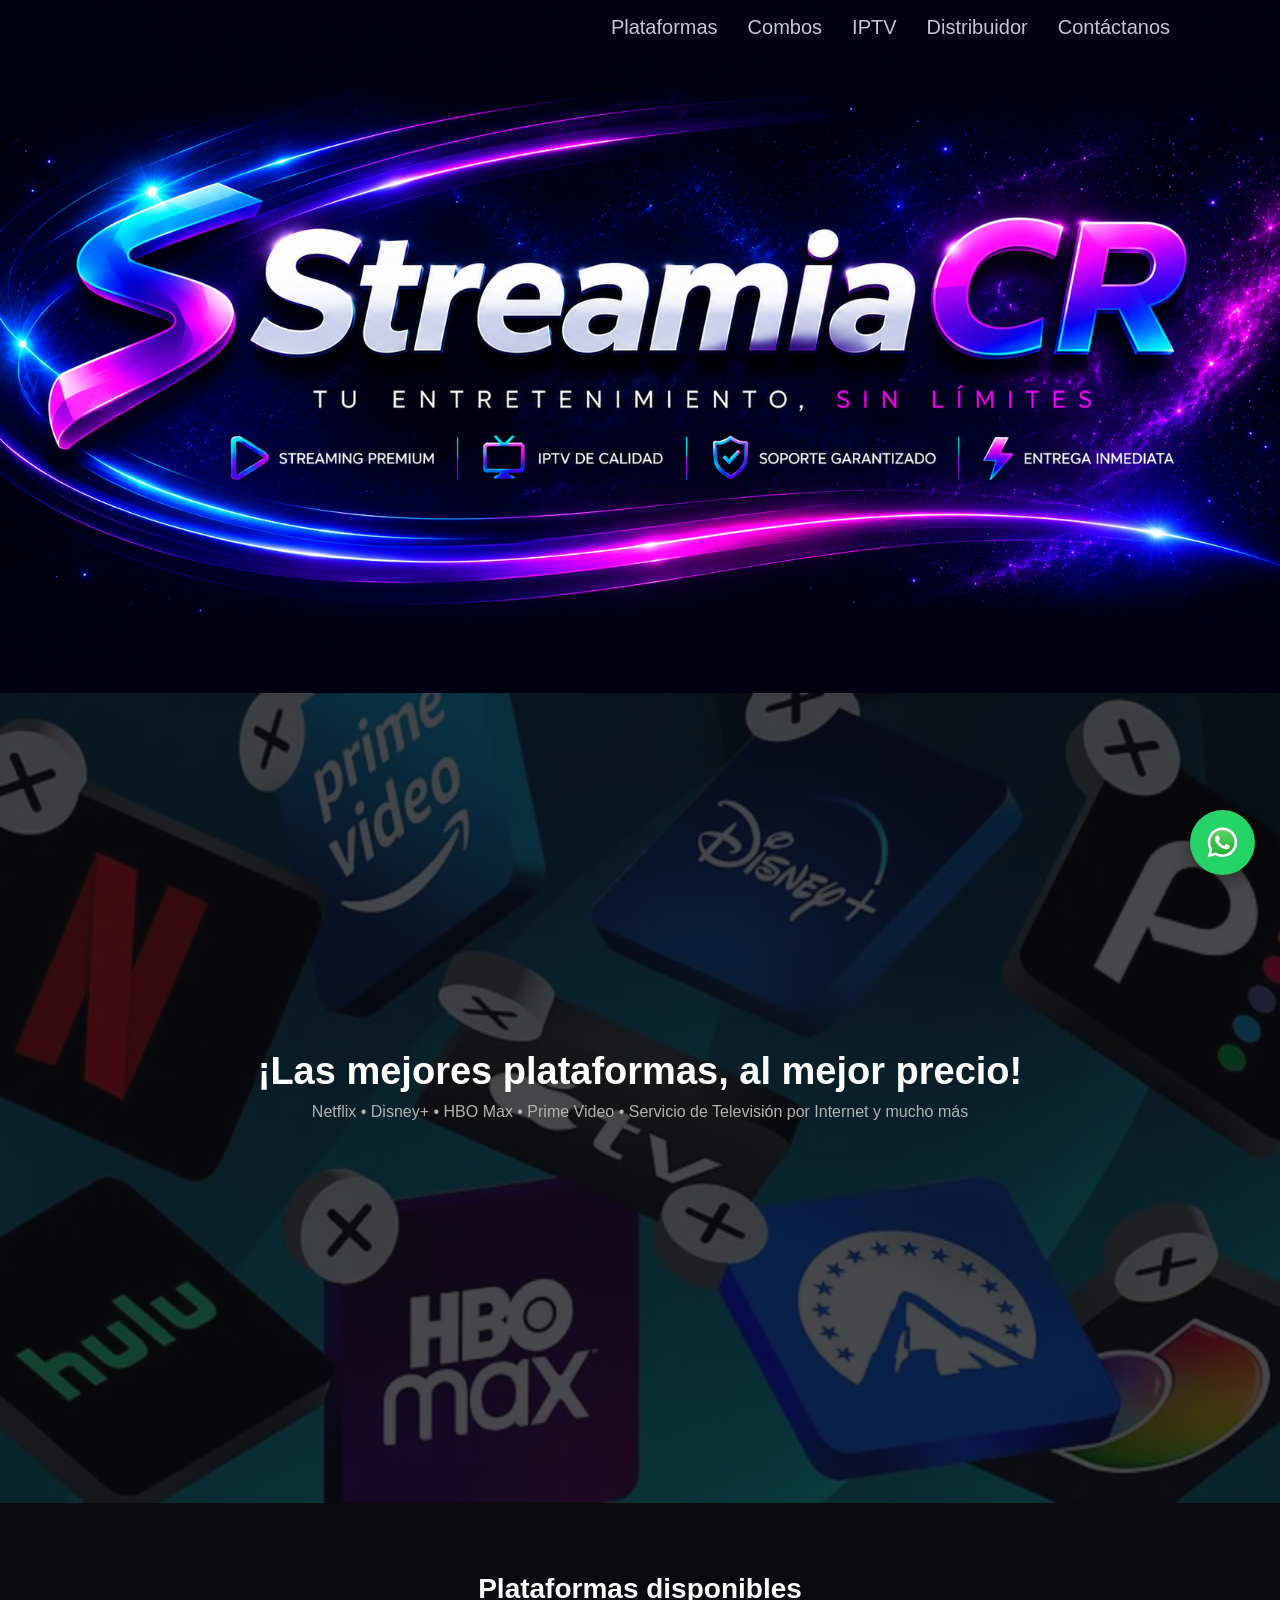
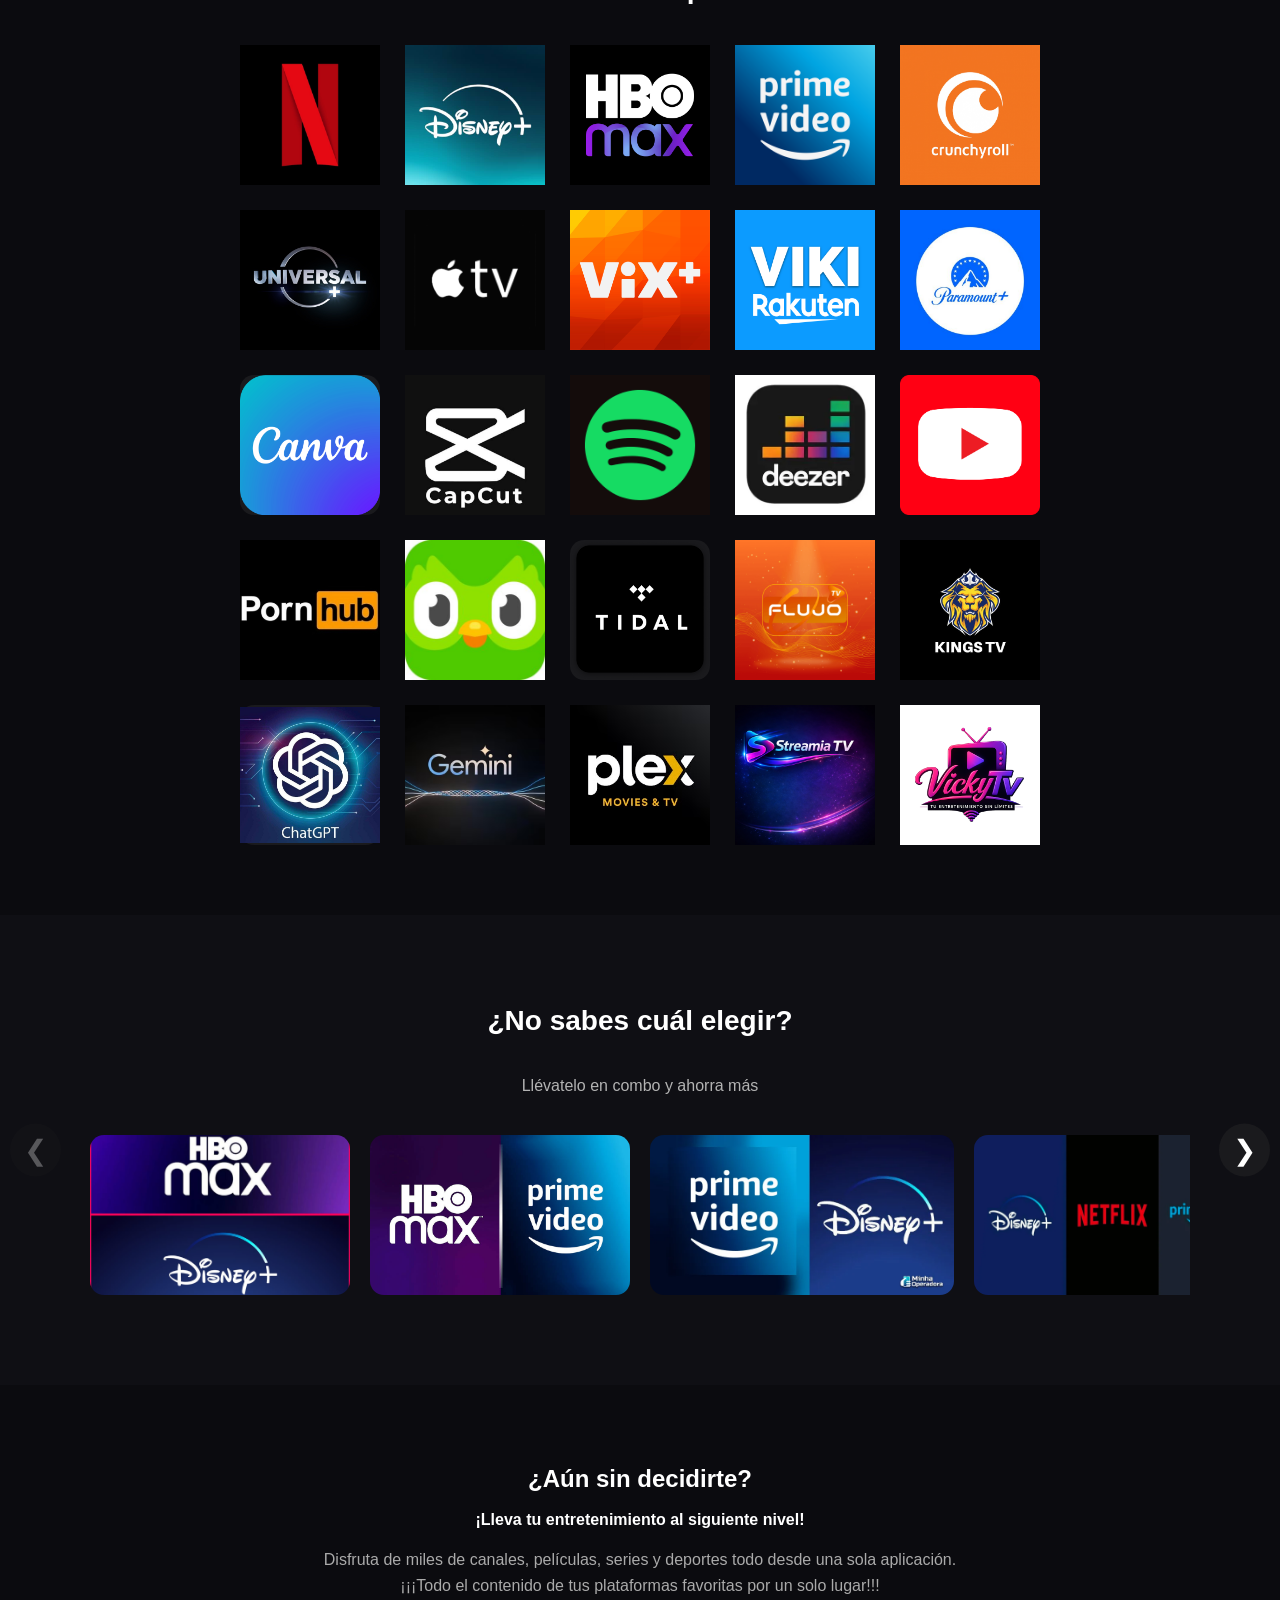
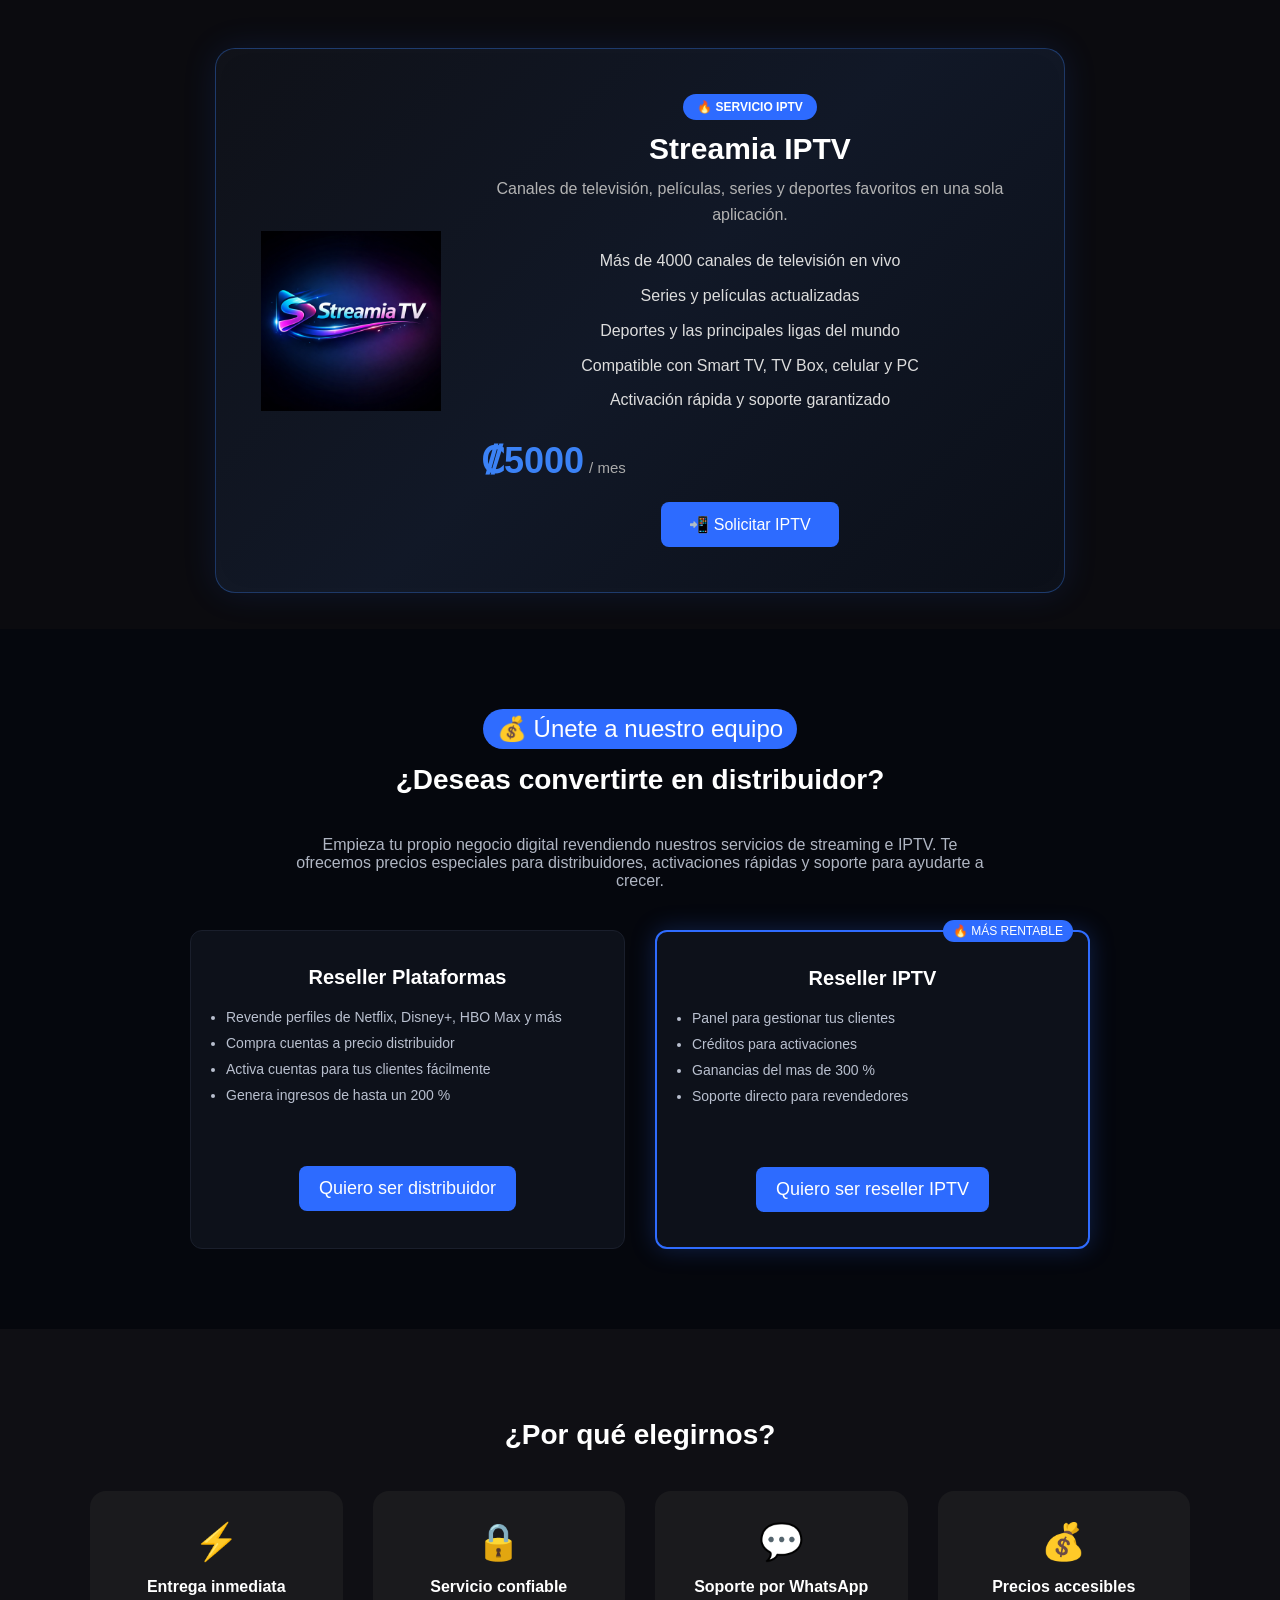
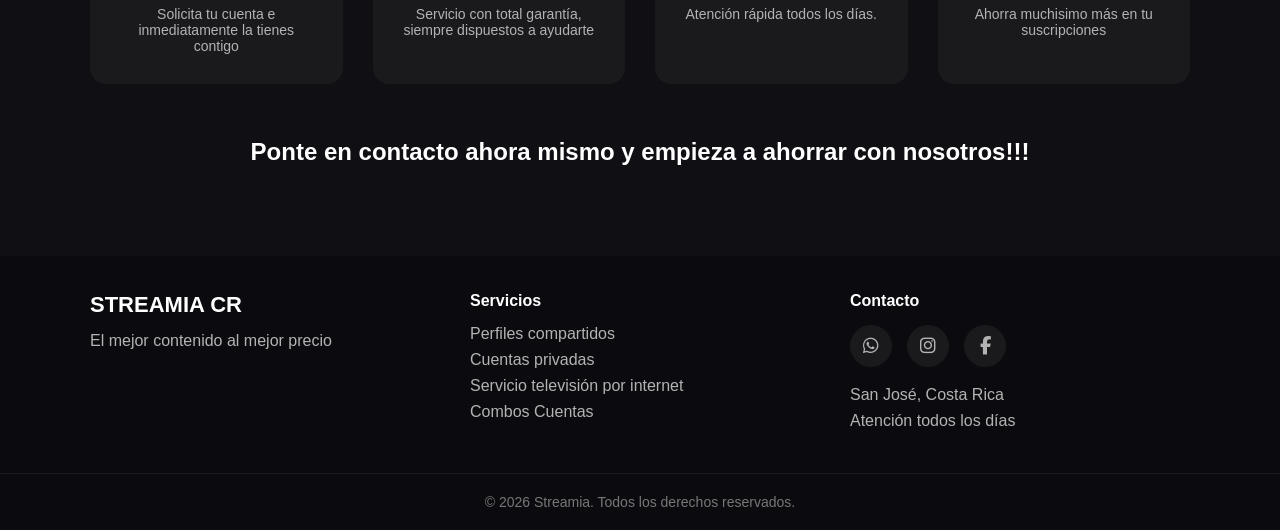
<file: index.html>
<!doctype html>
<html lang="es">
  <head>
    <meta charset="UTF-8" />
    <meta name="viewport" content="width=device-width, initial-scale=1.0" />
    <title>Streamia | Streaming Premium</title>
    <title>Streamia | Cuentas de Streaming e IPTV en Costa Rica</title>

    <meta
      name="description"
      content="Compra cuentas de streaming y servicio IPTV en Costa Rica. Netflix, Disney+, HBO Max, Prime Video, Spotify y más al mejor precio. Acceso rápido por WhatsApp."
    />

    <meta
      name="keywords"
      content="cuentas de streaming costa rica, iptv costa rica, netflix costa rica, disney plus costa rica, hbo max costa rica, streaming barato costa rica"
    />

    <meta name="author" content="Streamia" />

    <meta name="robots" content="index, follow" />
    <link rel="stylesheet" href="Estilos/style.css" />
    <link rel="icon" href="img/favistream.png" sizes="32x32" />
    <link rel="shortcut icon" href="img/favistream.png" />
    <link
      rel="stylesheet"
      href="https://cdnjs.cloudflare.com/ajax/libs/font-awesome/6.5.0/css/all.min.css"
    />

    <meta
      property="og:title"
      content="Streamia | Streaming e IPTV en Costa Rica"
    />
    <meta
      property="og:description"
      content="Disfruta Netflix, Disney+, HBO Max, Prime Video y más. También servicio IPTV con miles de canales."
    />
    <meta
      property="og:image"
      content="https://ositocr09.github.io/Stremiacr/img/Logo_navbar5.png"
    />
    <meta property="og:url" content="https://ositocr09.github.io/Stremiacr/" />
    <meta property="og:type" content="website" />
  </head>

  <!-- WhatsApp flotante -->
  <a
    href="https://wa.me/50670612541?text=Hola,%20quiero%20informaci%C3%B3n%20sobre%20precios%20y%20promociones%20de%20Streamia"
    class="whatsapp-float"
    target="_blank"
    aria-label="WhatsApp"
  >
    <img src="img/WhatsApp.svg" alt="WhatsApp" />
  </a>

  <body>
    <!-- NAVBAR -->
    <header class="site-header">

    <!-- Imagen principal del encabezado -->
    <img 
        src="img/DiseñoLogoNavbar4.png" 
        class="header-image" 
        alt="StreamiaCR"
    >

    <!-- Menú encima de la imagen -->
    <nav class="navbar">
        <div class="nav-container">

            <a href="#" class="logo"></a>

            <ul class="nav-links">
                <li><a href="#plataformas">Plataformas</a></li>
                <li><a href="#combos">Combos</a></li>
                <li><a href="#iptv">IPTV</a></li>
                <li><a href="#resellers">Distribuidor</a></li>
                <li><a href="#contacto">Contáctanos</a></li>
            </ul>

            <div class="menu-toggle">
                <span></span>
                <span></span>
                <span></span>
            </div>

        </div>
    </nav>

</header>

    <!-- HERO -->
    <section class="hero">
      <div class="hero-content">
        
        <h2 class="hero-title">¡Las mejores plataformas, al mejor precio!</h2>
        <p class="hero-text">
          Netflix • Disney+ • HBO Max • Prime Video • Servicio de Televisión por Internet y mucho más
        </p>

      </div>
    </section>

    <!-- MÁS PLATAFORMAS -->
    <section id="plataformas" class="container section reveal">
      <h3 class="section-title">Plataformas disponibles</h3>

      <div class="platform-grid-extended">
        <!-- Fila 1 -->
        <div class="platform-card"><img src="img/netflix1.jpg" alt="" /></div>
        <div class="platform-card"><img src="img/disney.jpg" alt="" /></div>
        <div class="platform-card"><img src="img/hbo1.png" alt="" /></div>
        <div class="platform-card"><img src="img/prime.png" alt="" /></div>
        <div class="platform-card">
          <img src="img/crunchyroll.png" alt="" />
        </div>

        <!-- Fila 2 -->
        <div class="platform-card"><img src="img/universal.jpg" alt="" /></div>
        <div class="platform-card"><img src="img/apple3.jpg" alt="" /></div>
        <div class="platform-card"><img src="img/vix-plus-2.png" alt="" /></div>
        <div class="platform-card"><img src="img/viki.png" alt="" /></div>
        <div class="platform-card"><img src="img/paramount.jpg" alt="" /></div>

        <!-- Fila 3 -->
        <div class="platform-card"><img src="img/canva.png" alt="" /></div>
        <div class="platform-card"><img src="img/Capcut.png" alt="" /></div>
        <div class="platform-card"><img src="img/spotify.png" alt="" /></div>
        <div class="platform-card"><img src="img/deezer.jpg" alt="" /></div>
        <div class="platform-card"><img src="img/yutu.png" alt="" /></div>

        <!-- Fila 4 -->
        <div class="platform-card"><img src="img/pornhub.jpg" alt="" /></div>
        <div class="platform-card"><img src="img/duo.jpg" alt="" /></div>
        <div class="platform-card"><img src="img/tidal.png" alt="" /></div>
        <div class="platform-card"><img src="img/flujo.png" alt="" /></div>
        <div class="platform-card"><img src="img/kings.jpeg" alt="" /></div>

        <!-- Fila 5 -->
        <div class="platform-card"><img src="img/LogoChatGpt.jpg" alt="" /></div>
        <div class="platform-card"><img src="img/gemini.jpg" alt="" /></div>
        <div class="platform-card"><img src="img/plex.jpg" alt="" /></div>
        <div class="platform-card"><img src="img/LogoStreamiatv.png" alt="" /></div>
        <div class="platform-card"><img src="img/Vickytv.png" alt="" /></div>

      </div>
    </section>

    <!-- CARRUSEL DE COMBOS -->
    <section id="combos" class="combos-carousel-section reveal">
      <div class="container">
        <h3 class="section-title">¿No sabes cuál elegir?</h3>
        <p class="combos-subtitle">Llévatelo en combo y ahorra más</p>

        <div class="carousel-container">
          <button class="carousel-btn prev">&#10094;</button>

          <div class="carousel-track">
            <a href="#" class="combo-slide">
              <img src="img/combo1.jpg" alt="" />
            </a>

            <a href="#" class="combo-slide">
              <img src="img/combo2.jpg" alt="" />
            </a>

            <a href="#" class="combo-slide">
              <img src="img/combo3.png" alt="" />
            </a>

            <a href="#" class="combo-slide">
              <img src="img/combo4.png" alt="" />
            </a>

            <a href="#" class="combo-slide">
              <img src="img/combo5.jpg" alt="" />
            </a>

            <a href="#" class="combo-slide">
              <img src="img/combo6.jpg" alt="" />
            </a>

            <a href="#" class="combo-slide">
              <img src="img/combo7.png" alt="" />
            </a>

            <a href="#" class="combo-slide">
              <img src="img/combo8.png" alt="" />
            </a>

            <a href="#" class="combo-slide">
              <img src="img/combo9.png" alt="" />
            </a>

            <a href="#" class="combo-slide">
              <img src="img/combo10.png" alt="" />
            </a>
          </div>

          <button class="carousel-btn next">&#10095;</button>
        </div>
      </div>
    </section>

    <!-- SECCION IPTV -->

<section id="iptv" class="iptv-section container reveal">

  <div class="iptv-header">
    <h1>¿Aún sin decidirte?</h1><br>
    <h4>¡Lleva tu entretenimiento al siguiente nivel!</h4>
    <br>
    <p>
      Disfruta de miles de canales, películas, series y deportes todo
      desde una sola aplicación. <br> ¡¡¡Todo el contenido de tus plataformas favoritas 
      por un solo lugar!!!
    </p>
  </div>

  <div class="iptv-plans">

    <div class="plan-card iptv-main-card">

      <img src="img/Streamia.png" class="plan-logo" alt="Streamia IPTV" />

      <div class="iptv-content">

        <span class="iptv-badge">🔥 SERVICIO IPTV</span>

        <h4>Streamia IPTV</h4>

        <p class="iptv-description">
          Canales de televisión, películas, series y deportes favoritos
          en una sola aplicación.
        </p>

        <ul>
          <li>Más de 4000 canales de televisión en vivo</li>
          <li>Series y películas actualizadas</li>
          <li>Deportes y las principales ligas del mundo</li>
          <li>Compatible con Smart TV, TV Box, celular y PC</li>
          <li>Activación rápida y soporte garantizado</li>
        </ul>

        <div class="iptv-offer">
          <span class="iptv-price">₡5000</span>
          <span class="iptv-month">/ mes</span>
        </div>

        <a
          href="https://wa.me/50670612541?text=Hola%20quiero%20contratar%20el%20servicio%20IPTV%20de%20Streamia%20por%20₡5000%20al%20mes"
          class="btn iptv-btn"
          target="_blank"
        >
          📲 Solicitar IPTV
        </a>

      </div>

    </div>

  </div>

</section>

<br /><br />

<!-- FIN SECCION IPTV -->

    <!-- Seccion revendedores-->

    <section id="resellers" class="resellers-section">
      <div class="container">
        <span class="reseller-tag">💰 Únete a nuestro equipo</span>

        <h2 class="section-title">¿Deseas convertirte en distribuidor?</h2>

        <p class="reseller-subtitle">
          Empieza tu propio negocio digital revendiendo nuestros servicios de
          streaming e IPTV. Te ofrecemos precios especiales para distribuidores,
          activaciones rápidas y soporte para ayudarte a crecer.
        </p>

        <div class="resellers-grid">
          <!-- CARD STREAMING -->
          <div class="reseller-card">
            <h3>Reseller Plataformas</h3>

            <ul>
              <li>Revende perfiles de Netflix, Disney+, HBO Max y más</li>
              <li>Compra cuentas a precio distribuidor</li>
              <li>Activa cuentas para tus clientes fácilmente</li>
              <li>Genera ingresos de hasta un 200 %</li>
            </ul>

            <br />
            <a
              href="https://wa.me/50670612541?text=Hola,%20deseo%20informacion%20para%20convertirme%20en%20distribuidor%20de%20plataformas%20en%20Streamiacr.com"
              class="btn-primary"
              target="_blank"
            >
              Quiero ser distribuidor
            </a>
          </div>

          <!-- CARD IPTV -->
          <div class="reseller-card reseller-featured">
            <div class="reseller-badge">🔥 MÁS RENTABLE</div>

            <h3>Reseller IPTV</h3>

            <ul>
              <li>Panel para gestionar tus clientes</li>
              <li>Créditos para activaciones</li>
              <li>Ganancias del mas de 300 %</li>
              <li>Soporte directo para revendedores</li>
            </ul>
            <br />
            <a
              href="https://wa.me/50670612541?text=Hola,%20deseo%20informacion%20para%20convertirme%20en%20reseller%20IPTV%20en%20Streamiacr.com"
              class="btn-primary"
              target="_blank"
            >
              Quiero ser reseller IPTV
            </a>
          </div>
        </div>
      </div>
    </section>
    <!-- FIN SECCION Revendedores-->

    <!-- BENEFICIOS -->
    <section class="benefits-section reveal">
      <div class="container">
        <h3 class="section-title">¿Por qué elegirnos?</h3>

        <div class="benefits-grid">
          <div class="benefit-card">
            <div class="benefit-icon">⚡</div>
            <h4>Entrega inmediata</h4>
            <p>Solicita tu cuenta e inmediatamente la tienes contigo</p>
          </div>

          <div class="benefit-card">
            <div class="benefit-icon">🔒</div>
            <h4>Servicio confiable</h4>
            <p>Servicio con total garantía, siempre dispuestos a ayudarte</p>
          </div>

          <div class="benefit-card">
            <div class="benefit-icon">💬</div>
            <h4>Soporte por WhatsApp</h4>
            <p>Atención rápida todos los días.</p>
          </div>

          <div class="benefit-card">
            <div class="benefit-icon">💰</div>
            <h4>Precios accesibles</h4>
            <p>Ahorra muchisimo más en tu suscripciones</p>
          </div>
        </div>
      </div>
      <br><br><br>
      <h2>Ponte en contacto ahora mismo y empieza a ahorrar con nosotros!!!</h2>
    </section>
    <br />
    <br />
    
    <!-- FOOTER -->
    <footer id="contacto">
      <div class="container footer-content">
        <!-- Marca -->
        <div class="footer-column">
          <h3 class="footer-logo">STREAMIA CR</h3>
          <p class="footer-text">El mejor contenido al mejor precio</p>
        </div>

        <!-- Servicios -->
        <div class="footer-column">
          <h4>Servicios</h4>
          <ul>
            <li>Perfiles compartidos</li>
            <li>Cuentas privadas</li>
            <li>Servicio televisión por internet</li>
            <li>Combos Cuentas</li>
          </ul>
        </div>

        <!-- Contacto -->
        <div class="footer-column">
          <h4>Contacto</h4>

          <div class="social-links">
            <a
              href="https://wa.me/50670612541"
              target="_blank"
              class="social-btn whatsapp"
            >
              <i class="fab fa-whatsapp"></i>
            </a>

            <a
              href="https://instagram.com/osit0_09"
              target="_blank"
              class="social-btn instagram"
            >
              <i class="fab fa-instagram"></i>
            </a>

            <a
              href="https://facebook.com/osito09je"
              target="_blank"
              class="social-btn facebook"
            >
              <i class="fab fa-facebook-f"></i>
            </a>
          </div>

          <p class="footer-text" style="margin-top: 15px">
            San José, Costa Rica<br />
            Atención todos los días
          </p>
        </div>
      </div>

      <div class="footer-bottom">
        © 2026 Streamia. Todos los derechos reservados.
      </div>
    </footer>

    <script src="Script/script.js"></script>
  </body>
</html>
</file>
<file: Estilos/style.css>
* {
    margin: 0;
    padding: 0;
    box-sizing: border-box;
    font-family: Arial, Helvetica, sans-serif;
}

body {
    background: #0B0B0F;
    color: #ffffff;
}

/* GENERAL */
.container {
    width: 90%;
    max-width: 1100px;
    margin: auto;
}

.section {
    padding: 70px 0;
}

.section-title {
    text-align: center;
    margin-bottom: 40px;
    font-size: 28px;
}

/* NAVBAR */
/* ========================================= */
/* HEADER STREAMIACR                         */
/* ========================================= */

.site-header {
    position: relative;
    width: 100%;
    margin: 0;
    padding: 0;
    line-height: 0;
}

/* Imagen completa sin deformarse */
.header-image {
    display: block;
    width: 100%;
    height: auto;
    max-width: none;
    margin: 0;
}

/* Menú encima de la imagen */
.site-header .navbar {
    position: absolute;
    top: 0;
    left: 0;

    width: 100%;
    height: auto;

    background: transparent;

    color: white;
    z-index: 10;

    line-height: normal;
}

.nav {
    display: flex;
    justify-content: center;
    align-items: center;
    padding: 8px 0;
}

/* Logo Navbar */
.logo {
    width: 100%;
    display: flex;
    justify-content: center;
}


.logo img {
    width: 85%;
    max-width: 300px;
    height: auto;
}

@media (max-width: 768px) {
    .logo img {
        width: 90%;
        max-width: none;
    }
}

@media (max-width: 1024px) {
    .nav {
        padding: 6px 0;
    }
}

/* Menu Navegacion Navbar Inicio*/

/* NAVBAR MODERNO */

.navbar {
    width: 100%;
    background: transparent;
    color: white;
}



.navbar.scrolled{
background:rgba(5,7,13,0.95);
backdrop-filter:blur(10px);
-webkit-backdrop-filter:blur(10px);

border-bottom:1px solid #11151d;
}

.nav-container {
    width: 100%;
    max-width: 1100px;
    height: 100%;
    margin: auto;

    display: flex;
    justify-content: space-between;
    align-items: flex-start;

    padding: 16px 20px;
}

.logo{
font-size:18px;
font-weight:700;
letter-spacing:1px;
text-decoration:none;
color:white;
}

.nav-links{
display:flex;
gap:30px;
list-style:none;
}

.nav-links a{
text-decoration:none;
color:#c6c9d4;
font-size:20px;
transition:0.3s;
}

.nav-links a:hover{
color:#2f6cff;
}

/* MENU MOBILE */

.menu-toggle{
display:none;
flex-direction:column;
cursor:pointer;
gap:5px;
}

.menu-toggle span{
width:25px;
height:2px;
background:white;
display:block;
}

/* MOBILE */

@media (max-width:768px){

.nav-links{
position:absolute;
top:65px;
left:0;
width:100%;
background:#05070d;
flex-direction:column;
align-items:center;
gap:20px;
padding:25px 0;

display:none;
}

.nav-links.active{
display:flex;
}

.menu-toggle{
display:flex;
}

}

/* AJUSTE HERO */

body{
padding-top: 0;
}

section{
scroll-margin-top:80px;
}

/* Menu Navegacion Navbar Fin*/

/* BOTONES */
.btn {
    background: #2D6BFF;
    color: white;
    padding: 10px 18px;
    border-radius: 6px;
    text-decoration: none;
    transition: 0.3s;
}

.btn:hover {
    box-shadow: 0 0 12px #2D6BFF;
}

.btn-primary {
    background: #2D6BFF;
    padding: 14px 32px;
    border-radius: 6px;
    color: white;
    text-decoration: none;
    font-size: 18px;
    transition: 0.3s;
}

.btn-primary:hover {
    box-shadow: 0 0 20px #2D6BFF;
}

.hero {
    height: 90vh;
    display: flex;
    justify-content: center;
    align-items: center;
    text-align: center;
    position: relative;

    /* Imagen de fondo */
    background: url("../img/hero.png") center/cover no-repeat;
}

/* Capa oscura encima para estilo premium */
.hero::before {
    content: "";
    position: absolute;
    inset: 0;
    background: rgba(11, 11, 15, 0.75);
}

/* Para que el contenido quede encima */
.hero-content {
    position: relative;
    z-index: 1;
    animation: fadeUp 1.2s ease;
}

.hero-logo {
    width: 420px;
    max-width: 85%;
    height: auto;
    margin-bottom: 20px;
    display: block;
    margin-left: auto;
    margin-right: auto;

    /* glow elegante */
    filter: drop-shadow(0 0 20px rgba(45, 107, 255, 0.45));
}

/* TEXTOS HERO */
.hero-title {
    font-size: 38px;
    margin-bottom: 10px;
}

.hero-text {
    color: #B3B3B3;
    margin-bottom: 25px;
}

/* GRID */
.grid {
    display: grid;
    grid-template-columns: repeat(auto-fit, minmax(160px, 1fr));
    gap: 20px;
}

/* CARDS */
.card {
    background: #1A1A1D;
    padding: 30px;
    text-align: center;
    border-radius: 10px;
    transition: 0.3s;
}

.card:hover {
    transform: translateY(-6px);
    box-shadow: 0 10px 30px rgba(45, 107, 255, 0.3);
}

/* Plataforma grid */
.platform-grid {
    display: grid;
    grid-template-columns: repeat(auto-fit, minmax(140px, 1fr));
    gap: 25px;
}

/* Tarjetas */
.platform-card {
    background: #1A1A1D;
    width: 140px;
    height: 140px;
    /* mismo valor = cuadrado */
    border-radius: 14px;

    display: flex;
    justify-content: center;
    align-items: center;

    transition: 0.3s;
}

/* Tamaño del logo */
.platform-card img {
    width: 100%;
    height: 100%;
    object-fit: contain;
    /* mantiene proporción sin deformar */
    padding: px;
    /* espacio interno para que no toque los bordes */
}

/* Hover premium */
.platform-card:hover {
    transform: translateY(-6px) scale(1.05);
    box-shadow: 0 15px 40px rgba(45, 107, 255, 0.25);
    border: 1px solid rgba(45, 107, 255, 0.4);
}

/* ============================= */
/* Grid extendido (3 filas x 5) */
/* ============================= */

/* Grid extendido centrado */
.platform-grid-extended {
    display: grid;
    grid-template-columns: repeat(5, 140px);
    /* tamaño fijo */
    gap: 25px;
    justify-content: center;
    /* centra las columnas */
    margin: auto;
}

/* Responsive tablets */
@media (max-width: 900px) {
    .platform-grid-extended {
        grid-template-columns: repeat(3, 1fr);
    }
}

/* Responsive móviles */
@media (max-width: 500px) {
    .platform-grid-extended {
        grid-template-columns: repeat(2, 1fr);
    }
}

@media (max-width: 768px) {
    .platforms-grid {
        grid-template-columns: repeat(2, 1fr);
        gap: 15px;
    }
}

/* PLANES */
.plan-card {
    background: #1A1A1D;
    padding: 35px;
    text-align: center;
    border-radius: 10px;
    transition: 0.3s;
}

.plan-card:hover {
    transform: translateY(-6px);
    box-shadow: 0 10px 30px rgba(45, 107, 255, 0.3);
}

.highlight {
    border: 2px solid #2D6BFF;
}

/* BENEFICIOS */
.benefits {
    list-style: none;
    text-align: center;
    line-height: 2;
    color: #B3B3B3;
}

/* ============================= */
/* FOOTER */
/* ============================= */

.footer {
    background: #08080B;
    padding-top: 60px;
    margin-top: 80px;
}

.footer-content {
    display: grid;
    grid-template-columns: repeat(3, 1fr);
    gap: 40px;
    padding-bottom: 40px;
}

/* Columnas */
.footer-column h4 {
    margin-bottom: 15px;
}

.footer-column ul {
    list-style: none;
    padding: 0;
}

.footer-column ul li {
    margin-bottom: 8px;
    color: #B3B3B3;
}

/* Links */
.footer-column a {
    color: #B3B3B3;
    text-decoration: none;
    transition: 0.3s;
}

.footer-column a:hover {
    color: #2D6BFF;
}

/* Logo */
.footer-logo {
    font-size: 22px;
    margin-bottom: 10px;
}

.footer-text {
    color: #B3B3B3;
    line-height: 1.6;
}

/* Parte inferior */
.footer-bottom {
    border-top: 1px solid #1A1A1D;
    text-align: center;
    padding: 20px 0;
    color: #777;
    font-size: 14px;
}

/* Responsive */
@media (max-width: 768px) {
    .footer-content {
        grid-template-columns: 1fr;
        text-align: center;
    }
}

@media (max-width: 768px) {

    .footer-content {
        grid-template-columns: 1fr;
        text-align: center;
    }

    .social-links {
        justify-content: center;
    }

}

/* ============================= */
/* Redes sociales footer */
/* ============================= */

.social-links {
    display: flex;
    gap: 15px;
    margin-top: 10px;
}

.social-btn {
    width: 42px;
    height: 42px;
    background: #1A1A1D;
    border-radius: 50%;
    display: flex;
    align-items: center;
    justify-content: center;
    color: #ffffff;
    font-size: 18px;
    transition: 0.3s;
    text-decoration: none;
}

/* Hover colores oficiales */
.social-btn.whatsapp:hover {
    background: #25D366;
}

.social-btn.instagram:hover {
    background: #E1306C;
}

.social-btn.facebook:hover {
    background: #1877F2;
}

/* Efecto premium */
.social-btn:hover {
    transform: translateY(-4px);
    box-shadow: 0 10px 25px rgba(0, 0, 0, 0.4);
}

/* ANIMACIÓN HERO */
@keyframes fadeUp {
    from {
        opacity: 0;
        transform: translateY(40px);
    }

    to {
        opacity: 1;
        transform: translateY(0);
    }
}

/* ANIMACIÓN SCROLL */
.reveal {
    opacity: 0;
    transform: translateY(40px);
    transition: 0.8s ease;
}

.reveal.active {
    opacity: 1;
    transform: translateY(0);
}

/* RESPONSIVE */
img {
    max-width: 100%;
}

/* IPTV SECCCION */

.iptv-section{
margin-top:80px;
}

.iptv-header{
text-align:center;
max-width:700px;
margin:auto;
margin-bottom:50px;
}

.iptv-header h3{
font-size:32px;
margin-bottom:10px;
}

.iptv-header p{
color:#aaa;
line-height:1.6;
}

/* ========================================= */
/* IPTV - SERVICIO ÚNICO                     */
/* ========================================= */

.iptv-plans {
    display: flex;
    justify-content: center;
    width: 100%;
}

/* Tarjeta principal IPTV */
.iptv-main-card {
    width: 100%;
    max-width: 850px;

    position: relative;

    display: flex;
    align-items: center;
    gap: 40px;

    background: linear-gradient(
        135deg,
        #0f1118,
        #111827,
        #0b0f18
    );

    border: 1px solid rgba(59, 130, 246, 0.35);

    padding: 45px;

    border-radius: 20px;

    box-shadow:
        0 0 35px rgba(45, 107, 255, 0.12),
        inset 0 0 30px rgba(255, 255, 255, 0.02);

    transition: 0.35s ease;
}

.iptv-main-card:hover {
    transform: translateY(-6px);

    box-shadow:
        0 15px 45px rgba(45, 107, 255, 0.25);
}

/* Logo */
.iptv-main-card .plan-logo {
    position: relative;

    top: auto;
    right: auto;

    width: 180px;

    flex-shrink: 0;

    opacity: 1;
}

/* Contenido */
.iptv-content {
    flex: 1;
}

/* Etiqueta */
.iptv-badge {
    display: inline-block;

    background: #2D6BFF;

    color: white;

    padding: 6px 14px;

    border-radius: 20px;

    font-size: 12px;
    font-weight: bold;

    margin-bottom: 12px;
}

/* Título */
.iptv-main-card h4 {
    font-size: 30px;

    margin-bottom: 10px;
}

/* Descripción */
.iptv-description {
    color: #b3b3b3;

    line-height: 1.6;

    margin-bottom: 20px;
}

/* Lista */
.iptv-main-card ul {
    list-style: none;

    padding: 0;

    margin: 0 0 25px 0;

    line-height: 1.8;
}

.iptv-main-card li {
    color: #dddddd;

    margin-bottom: 6px;
}

/* Precio */
.iptv-offer {
    display: flex;

    align-items: baseline;

    gap: 5px;

    margin-bottom: 20px;
}

.iptv-price {
    font-size: 36px;

    font-weight: bold;

    color: #3b82f6;
}

.iptv-month {
    color: #aaa;

    font-size: 15px;
}

/* Botón */
.iptv-btn {
    display: inline-block;

    padding: 13px 28px;

    font-size: 16px;

    border-radius: 8px;
}

/* ========================================= */
/* IPTV RESPONSIVE                           */
/* ========================================= */

@media (max-width: 768px) {

    .iptv-main-card {
        flex-direction: column;

        text-align: center;

        padding: 30px 20px;

        gap: 20px;
    }

    .iptv-main-card .plan-logo {
        width: 150px;
    }

    .iptv-main-card h4 {
        font-size: 26px;
    }

    .iptv-main-card ul {
        text-align: left;
    }

    .iptv-offer {
        justify-content: center;
    }

    .iptv-btn {
        width: 100%;
        max-width: 280px;
    }
}

/* TARJETAS */

.plan-card{
position:relative;
background:#0f1115;
padding:35px;
border-radius:14px;
border:1px solid #1A1A1D;
transition:all .35s ease;
}

/* HOVER */

.plan-card:hover{
transform:translateY(-8px);
box-shadow:0 10px 35px rgba(0,0,0,.4);
}

/* LOGO */

.plan-logo{
position:absolute;
top: 10px;
right:10px;
width:100px;
opacity:.9;
}

/* TITULO */

.plan-card h4{
font-size:22px;
margin-bottom:20px;
}

/* LISTA */

.plan-card ul{
margin-bottom:25px;
line-height:1.7;
}

.plan-card li{
margin-bottom:6px;
color:#ddd;
}

/* PRECIO */

.plan-price{
font-size:28px;
font-weight:bold;
color:#3b82f6;
margin-bottom:15px;
}

.plan-price span{
font-size:14px;
color:#aaa;
font-weight:normal;
}

/* VIP */

.vip{
border:2px solid #3b82f6;
background:#0b0f18;
box-shadow:0 0 25px rgba(59,130,246,.15);
}

.vip:hover{
box-shadow:0 0 35px rgba(59,130,246,.35);
}

/* BADGE */

.vip-badge{
position:absolute;
top:-12px;
left:20px;
background:#3b82f6;
padding:5px 12px;
border-radius:6px;
font-size:12px;
font-weight:600;
}

/* RESPONSIVE */

@media (max-width:900px){

.iptv-plans{
grid-template-columns:1fr;
}

.plan-card{
text-align:left;
}

}
/* FIN IPTV*/


/* Flecha desactivada */
.carousel-btn.disabled {
    opacity: 0.3;
    cursor: default;
    pointer-events: none;
}

/* ============================= */
/* CARRUSEL COMBOS - FIX */
/* ============================= */

.combos-carousel-section {
    padding: 90px 0;
    background: #0F0F14;
    text-align: center;
}

.combos-subtitle {
    color: #B3B3B3;
    margin-bottom: 40px;
}

/* Contenedor del carrusel */
.carousel-container {
    overflow-x: auto;
    scroll-behavior: smooth;
    -webkit-overflow-scrolling: touch;
}

/* Track */
.carousel-track {
    display: flex;
    gap: 20px;
    width: max-content;
}

/* Ocultar barra de scroll */
.carousel-container::-webkit-scrollbar {
    display: none;
}

@media (max-width: 768px) {
    .carousel-btn {
        display: none;
    }
}

/* Slides */
.combo-slide {
    min-width: 260px;
    height: 160px;
    /* IMPORTANTE: altura fija */
    border-radius: 14px;
    overflow: hidden;
    flex-shrink: 0;
    /* evita que se encojan */
}

/* Imagen */
.combo-slide img {
    width: 100%;
    height: 100%;
    object-fit: cover;
    /* ajusta sin deformar */
    display: block;
}

/* Hover */
.combo-slide:hover {
    transform: scale(1.05);
    box-shadow: 0 15px 40px rgba(45, 107, 255, 0.25);
}

/* Botones */
.carousel-btn {
    position: absolute;
    top: 50%;
    transform: translateY(-50%);
    background: #1A1A1D;
    border: none;
    color: white;
    font-size: 28px;
    padding: 10px 14px;
    cursor: pointer;
    border-radius: 50%;
    z-index: 10;
}

.carousel-btn.prev {
    left: 10px;
}

.carousel-btn.next {
    right: 10px;
}

/* WhatsApp flotante */
.whatsapp-float {
    position: fixed;
    bottom: 25px;
    right: 25px;
    width: 65px;
    height: 65px;
    background: #25D366;
    border-radius: 50%;
    display: flex;
    justify-content: center;
    align-items: center;
    z-index: 999;
    box-shadow: 0 5px 20px rgba(0, 0, 0, 0.4);
    transition: 0.3s ease;
    animation: pulseWhats 2.5s infinite;
}

.whatsapp-float img {
    width: 35px;
    height: 35px;
}

.whatsapp-float:hover {
    transform: scale(1.1);
    box-shadow: 0 0 20px rgba(37, 211, 102, 0.8);
}

/* Animación */
@keyframes pulseWhats {
    0% {
        transform: scale(1);
    }

    50% {
        transform: scale(1.08);
    }

    100% {
        transform: scale(1);
    }
}

/* WhatsApp responsive */
@media (max-width: 768px) {
    .whatsapp-float {
        width: 55px;
        height: 55px;
        right: 15px;
        bottom: 15px;
    }

    .whatsapp-float img {
        width: 26px;
        height: 26px;
    }
}

/* ============================= */
/* BENEFICIOS */
/* ============================= */

.benefits-section {
    padding: 90px 0;
    background: #0F0F14;
    text-align: center;
}

.benefits-grid {
    display: grid;
    grid-template-columns: repeat(4, 1fr);
    gap: 30px;
    margin-top: 40px;
}

/* Tarjeta */
.benefit-card {
    background: #1A1A1D;
    padding: 30px;
    border-radius: 16px;
    transition: 0.3s;
}

.benefit-card:hover {
    transform: translateY(-6px);
    box-shadow: 0 20px 50px rgba(45, 107, 255, 0.15);
}

/* Icono */
.benefit-icon {
    font-size: 36px;
    margin-bottom: 15px;
}

/* Texto */
.benefit-card h4 {
    margin-bottom: 10px;
}

.benefit-card p {
    color: #B3B3B3;
    font-size: 14px;
}

/* Responsive */
@media (max-width: 900px) {
    .benefits-grid {
        grid-template-columns: repeat(2, 1fr);
    }
}

@media (max-width: 500px) {
    .benefits-grid {
        grid-template-columns: 1fr;
    }
}

@media (max-width: 768px) {
    .hero {
        text-align: center;
        padding: 80px 20px;
    }

    .hero-buttons {
        flex-direction: column;
        gap: 12px;
    }

    .hero-buttons a {
        width: 100%;
    }
}

/* SECCION REVENDEDORES */

.resellers-section{
padding:80px 20px;
background:#05070d;
text-align:center;
}

.reseller-subtitle{
max-width:700px;
margin:10px auto 40px auto;
color:#b0b6c3;
font-size:16px;
}

.resellers-grid{
display:grid;
grid-template-columns:repeat(auto-fit,minmax(260px,1fr));
gap:30px;
max-width:900px;
margin:auto;
}

.reseller-card{
background:#0d111a;
padding:35px;
border-radius:12px;
border:1px solid #1a1f2c;
transition:0.3s;
}

.reseller-card:hover{
transform:translateY(-5px);
border-color:#2f6cff;
}

.reseller-card h3{
margin-bottom:20px;
font-size:20px;
}

.reseller-card ul{
text-align:left;
margin-bottom:25px;
}

.reseller-card li{
margin-bottom:10px;
color:#b9c0cf;
font-size:14px;
}

.reseller-featured{
border:2px solid #2f6cff;
box-shadow:0 0 25px rgba(47,108,255,0.2);
}

/* TAG SUPERIOR */

.reseller-tag{
display:inline-block;
background:#2f6cff;
color:white;
padding:6px 14px;
border-radius:20px;
font-size:24px;
font-family: Arial, Helvetica, sans-serif;
margin-bottom:15px;
}

/* BADGE IPTV */

.reseller-badge{
position:absolute;
top:-12px;
right:15px;
background:#2f6cff;
color:white;
padding:4px 10px;
border-radius:20px;
font-size:12px;
}

/* AJUSTE PARA CARD DESTACADA */

.reseller-featured{
position:relative;
border:2px solid #2f6cff;
box-shadow:0 0 25px rgba(47,108,255,0.25);
}

.reseller-card a{
display:inline-block;
margin-top:20px;
padding:12px 20px;
border-radius:8px;
text-align:center;
white-space:normal;
}

@media (max-width:768px){

.reseller-card a{
width:100%;
max-width:220px;
margin-left:auto;
margin-right:auto;
display:block;
}

}

/* ========================================= */
/* IPTV - SERVICIO ÚNICO                     */
/* ========================================= */

.iptv-plans {
    display: flex;
    justify-content: center;
    width: 100%;
}

.iptv-main-card {
    width: 100%;
    max-width: 850px;

    position: relative;

    display: flex;
    align-items: center;
    gap: 40px;

    background: linear-gradient(
        135deg,
        #0f1118,
        #111827,
        #0b0f18
    );

    border: 1px solid rgba(59, 130, 246, 0.35);

    padding: 45px;

    border-radius: 20px;

    box-shadow:
        0 0 35px rgba(45, 107, 255, 0.12),
        inset 0 0 30px rgba(255, 255, 255, 0.02);

    transition: 0.35s ease;
}

.iptv-main-card:hover {
    transform: translateY(-6px);

    box-shadow:
        0 15px 45px rgba(45, 107, 255, 0.25);
}

.iptv-main-card .plan-logo {
    position: relative;
    top: auto;
    right: auto;
    width: 180px;
    flex-shrink: 0;
    opacity: 1;
}

.iptv-content {
    flex: 1;
}

.iptv-badge {
    display: inline-block;

    background: #2D6BFF;
    color: white;

    padding: 6px 14px;
    border-radius: 20px;

    font-size: 12px;
    font-weight: bold;

    margin-bottom: 12px;
}

.iptv-main-card h4 {
    font-size: 30px;
    margin-bottom: 10px;
}

.iptv-description {
    color: #b3b3b3;
    line-height: 1.6;
    margin-bottom: 20px;
}

.iptv-main-card ul {
    list-style: none;
    padding: 0;
    margin: 0 0 25px 0;
    line-height: 1.8;
}

.iptv-main-card li {
    color: #dddddd;
    margin-bottom: 6px;
}

.iptv-offer {
    display: flex;
    align-items: baseline;
    gap: 5px;
    margin-bottom: 20px;
}

.iptv-price {
    font-size: 36px;
    font-weight: bold;
    color: #3b82f6;
}

.iptv-month {
    color: #aaa;
    font-size: 15px;
}

.iptv-btn {
    display: inline-block;
    padding: 13px 28px;
    font-size: 16px;
    border-radius: 8px;
}

/* ========================================= */
/* IPTV RESPONSIVE                           */
/* ========================================= */

@media (max-width: 768px) {

    .iptv-main-card {
        flex-direction: column;
        text-align: center;
        padding: 30px 20px;
        gap: 20px;
    }

    .iptv-main-card .plan-logo {
        width: 150px;
    }

    .iptv-main-card h4 {
        font-size: 26px;
    }

    .iptv-main-card ul {
        text-align: left;
    }

    .iptv-offer {
        justify-content: center;
    }

    .iptv-btn {
        width: 100%;
        max-width: 280px;
    }
}
</file>
